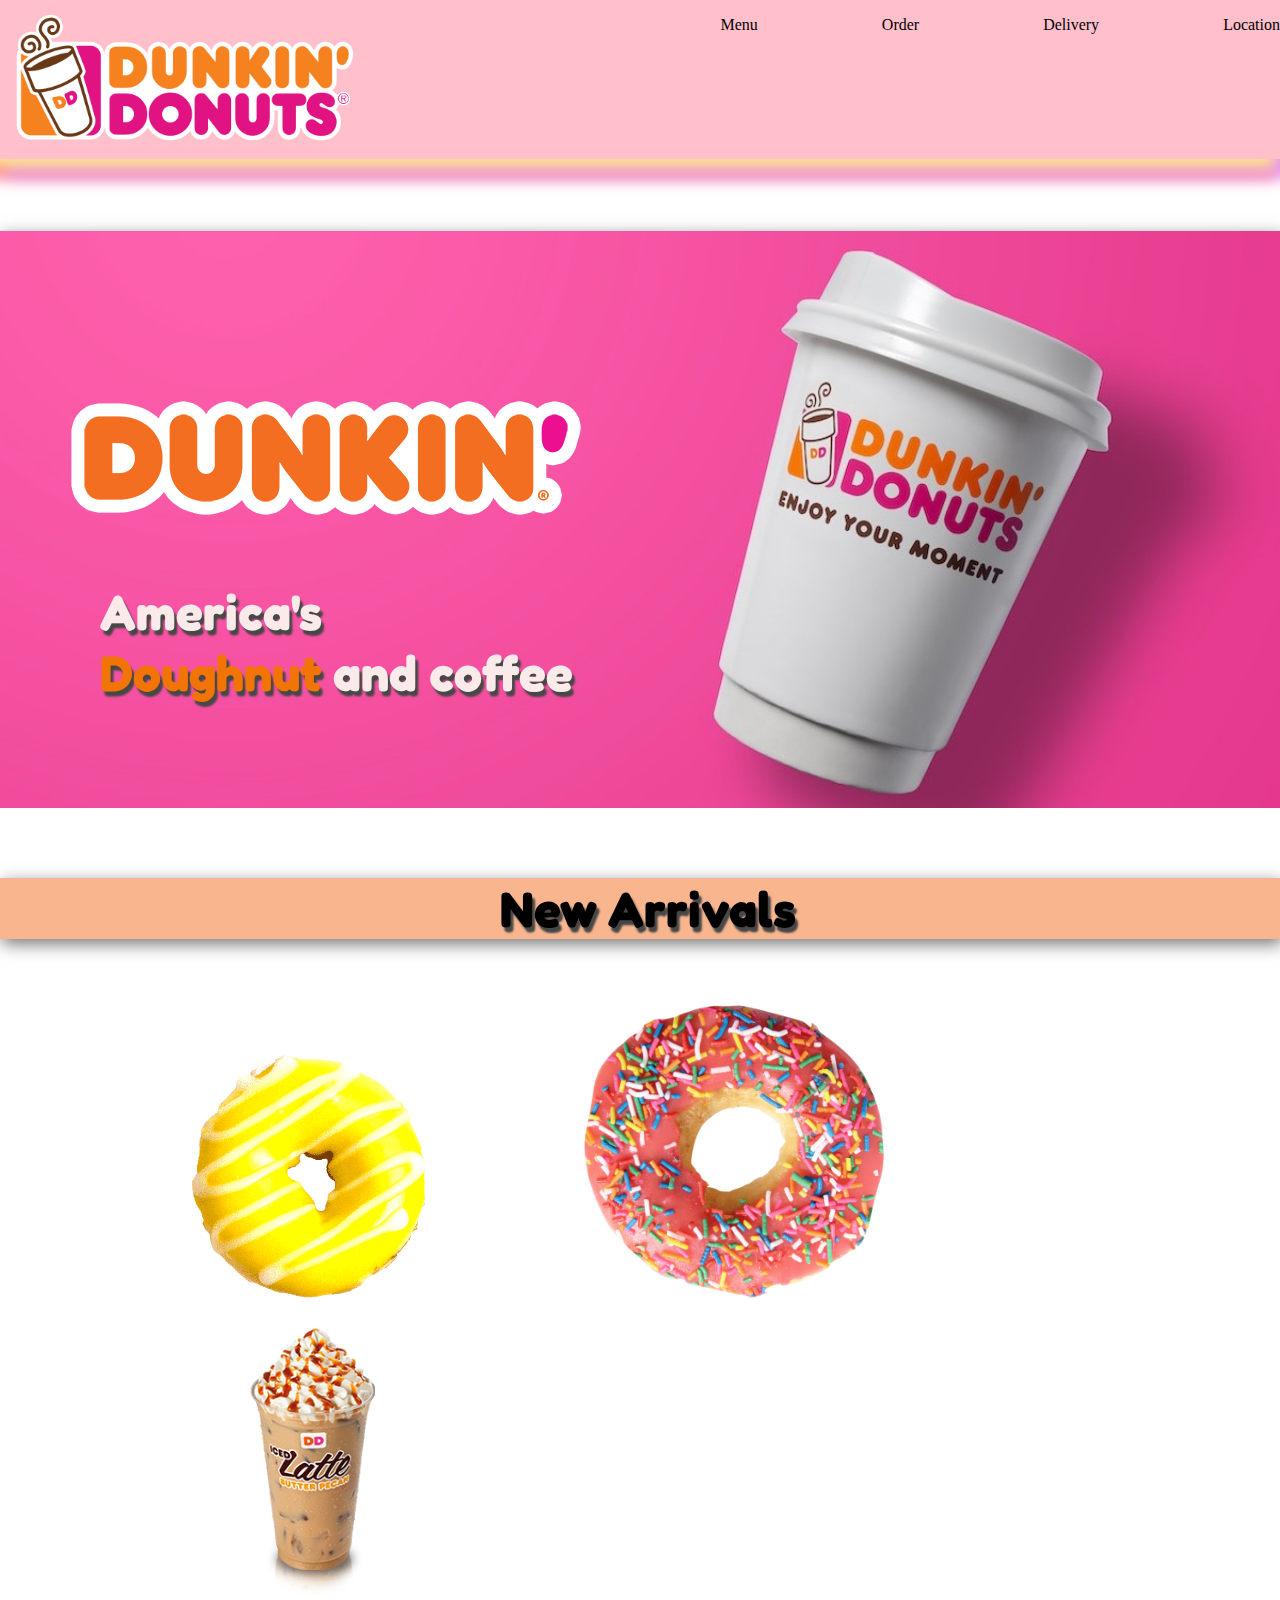
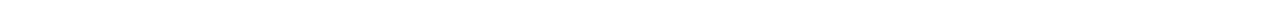
<file: index.html>
<!DOCTYPE html>
<html lang="en">
<head>
    <title>Document</title>
    <link rel="stylesheet" href="mycss.css">
    <link rel="preconnect" href="https://fonts.gstatic.com">
<link href="https://fonts.googleapis.com/css2?family=Fredoka+One&display=swap" rel="stylesheet">
    <style>

    </style>
</head>
<body>
    <header>

        <img class= logo src="assets07/images/tt.png">

        <nav>
            <ul>
                <li>Menu</li>
                <li>Order</li>
                <li>Delivery</li>
                <li>Location</li>
            </ul>        

        </nav>


    </header>

    <main>
        <br>
        <br>
        <br>
        <br>
        
<div class ="banner">
<br>
<br>
<br>
<br>
<br>
<br>
<br>
<br><br>

    <div>
        <img class ="logo2" src="dunk.png">
    
    <br><br><br><br>
<h1 class= "heading">America's <span> <br> Doughnut</span> and coffee </h1>
<br><br><br><br>
</div>

<div class="banner3">
    <br>

    <br>
</div>
<div class="banner2">
    <h1 class= "heading2"> New Arrivals </h1>
</div>

</div>

<div>
    <br><br><br><br><br><br>
    <ul>
        <li><img  src="yelloww.png"></li>
        <li><img  src="pinkk.png"></li>
        <li><img  src="lat.png"></li>
    </ul>
</div>

    </main>


    <footer></footer>

</body>
</html>
</file>
<file: mycss.css>
body {
    width: auto;
margin: auto;}




span {
    color: rgb(242, 116, 5);
}

header nav ul li { display: inline;}

header nav { float: right;}

header {
    background-color: pink;
    -webkit-box-shadow: -9px 5px 15px 5px #FFE488, 12px 10px 15px 7px #E488FF, -10px 10px 15px 7px #FF616B, -10px -7px 27px 1px #8E5CFF, -38px -43px 40px -10px rgba(112,87,90,0.02); 
box-shadow: -9px 5px 15px 5px #FFE488, 12px 10px 15px 7px #E488FF, -10px 10px 15px 7px #FF616B, -10px -7px 27px 1px #8E5CFF, -38px -43px 40px -10px rgba(112,87,90,0.02);
}
   
    
.logo { width: 370px; }

.banner {
    width:100%;
    height: 650px;
    background-image: url(dn.jpg);
    background-repeat: no-repeat;
    background-size: 100%;
    -webkit-box-shadow: 2px 5px 16px 0px #5e5e5f, -35px -37px 40px -10px rgba(56,43,45,0); 
box-shadow: 2px 5px 16px 0px #757575, -35px -37px 40px -10px rgba(56,43,45,0);
}

.logo2 { 
    margin-left: 70px;
}

.heading {
    font-family: 'Fredoka One', cursive;
    font-size: 50px;
    margin-left: 100px;
    margin-top: 5px;
    color: #faeaea;
text-shadow: 3px 5px 2px #474747;
}

.heading2 
{
    font-family: 'Fredoka One', cursive;
    font-size: 50px;
    text-shadow: 3px 5px 2px #474747;
    color: #000000;
    margin-left: 500px;
    
}

.banner2 {
    background-color: rgb(248, 181, 142);
    -webkit-box-shadow: 2px 5px 16px 0px #5e5e5f, -35px -37px 40px -10px rgba(56,43,45,0); 
box-shadow: 2px 5px 16px 0px #757575, -35px -37px 40px -10px rgba(56,43,45,0);
}

.banner3 {
    background-color: white;
}

ul li img {
    width:300px;
    display: inline;
}

ul li {
    margin-left: 120px;
    display: inline;
}
</file>
